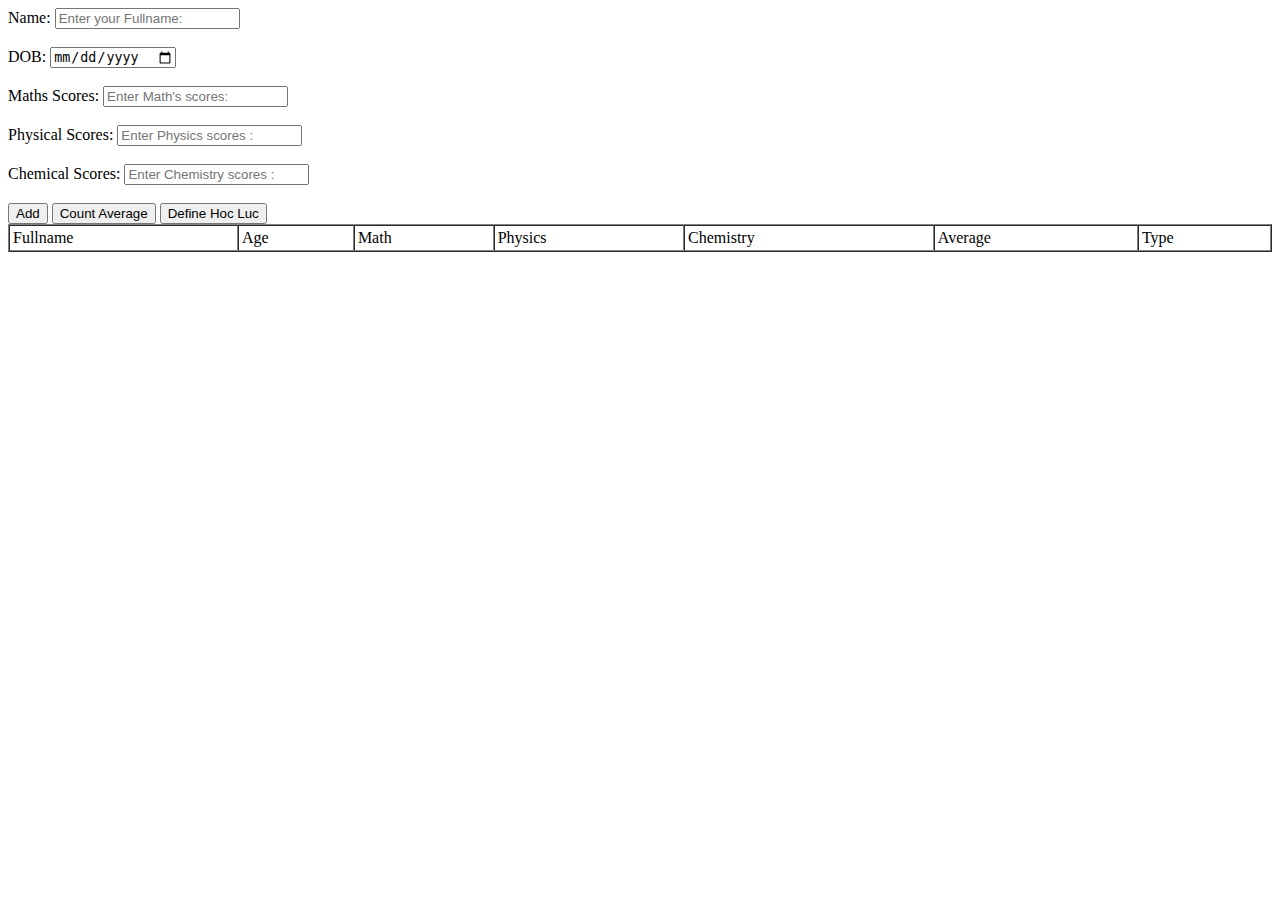
<file: index.html>
<!DOCTYPE html>
<html lang="en">
  <head>
    <meta charset="UTF-8" />
    <meta http-equiv="X-UA-Compatible" content="IE=edge" />
    <meta name="viewport" content="width=device-width, initial-scale=1.0" />
    <title>ASM2JS</title>
    <script src="https://ajax.googleapis.com/ajax/libs/jquery/3.7.1/jquery.min.js"></script>
    <script src="index.js"></script>

  </head>

  <body>
    <div class="container" >
      <label for="name">Name:</label>
      <input type="text" id="name" placeholder="Enter your Fullname: " />

      <br /><br />
      <label for="dob">DOB:</label>
      <input type="date" id="year"  />

      <br /><br />
      <label for="toan">Maths Scores:</label>
      <input type="number"  id="toan" placeholder="Enter Math's scores: " />

      <br /><br />
      <label for="ly">Physical Scores:</label>
      <input type="number"  id="ly" placeholder="Enter Physics scores : " />

      <br /><br />
      <label for="hoa">Chemical Scores:</label>
      <input type="number"  id="hoa" placeholder="Enter Chemistry scores : " />

      <br /><br />
      <input id="addButton" type="button"  value="Add" />
      <input id="averageButton" type="button" value="Count Average" />
      <input id="hocLucButton" type="button" value="Define Hoc Luc" />
    </div>

    <table border="1px" cellspacing="0" cellpadding="3%" style="width: 100%">
      <thead>
        <tr>
          <td>Fullname</td>
          <td>Age</td>
          <td>Math</td>
          <td>Physics</td>
          <td>Chemistry</td>
          <td>Average</td>
          <td>Type</td>
        </tr>
      </thead>
      <tbody id="mytable"></tbody>
    </table>
    <script>
      $(document).ready(function () {
        $("#addButton").click(Add);
        $("#averageButton").click(countAverage);
        $("#hocLucButton").click(hocLuc);
      });
    </script>
  </body>
</html>
</file>
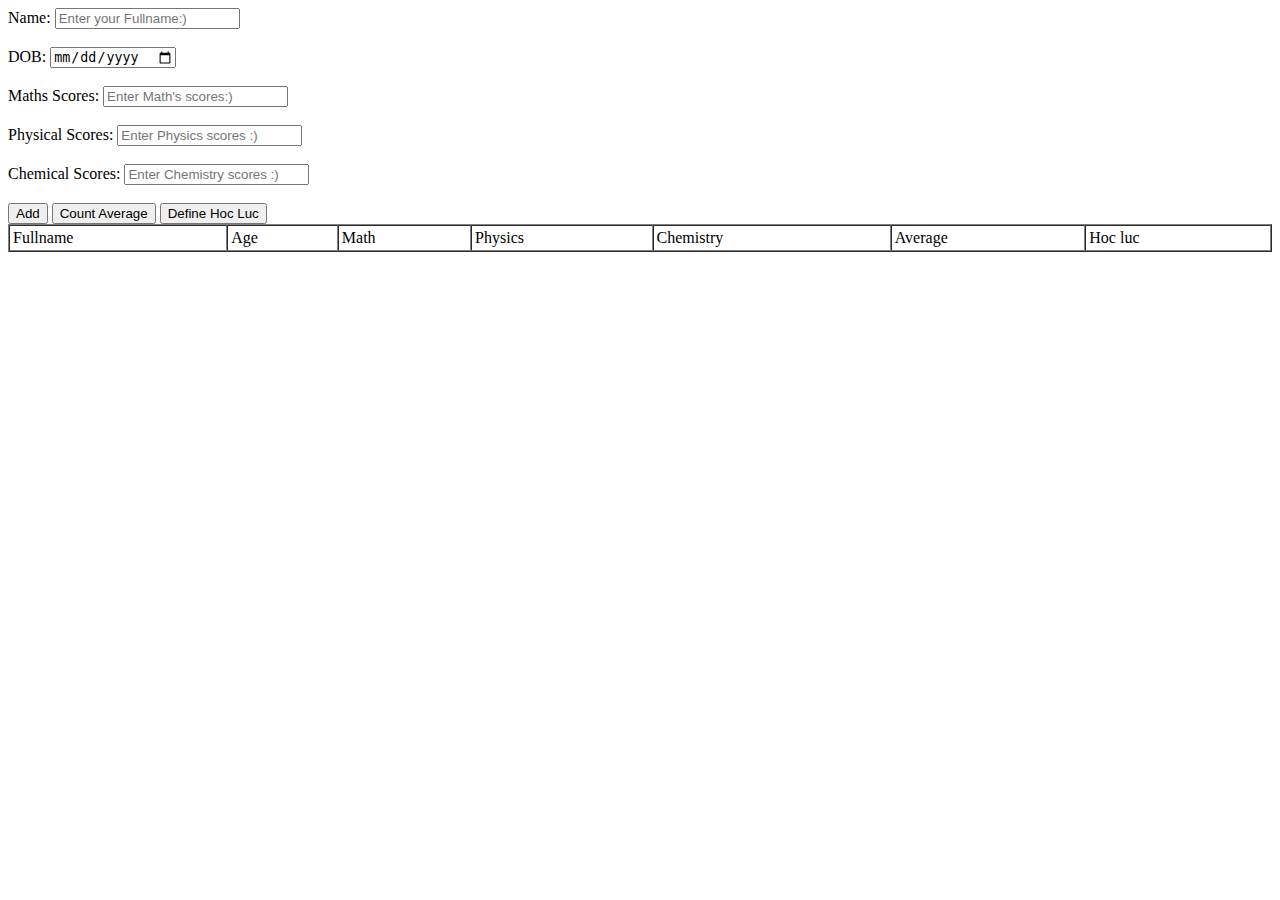
<file: ASM2/index.html>
<!DOCTYPE html>
<html lang="en">
  <head>
    <meta charset="UTF-8" />
    <meta http-equiv="X-UA-Compatible" content="IE=edge" />
    <meta name="viewport" content="width=device-width, initial-scale=1.0" />
    <title>ASM2JS</title>
    <script src="index.js"></script>
  </head>

  <body>
    <form class="container">
        <label for="name">Name:</label>
        <input
          type="text"
          id="name"
          placeholder="Enter your Fullname:) "
        /><br /><br />
        <label for="dob">DOB:</label>
        <input type="date" id="year" /><br /><br />
        <label for="toan">Maths Scores:</label>
        <input
          type="number"
          id="toan"
          placeholder="Enter Math's scores:) "
        /><br /><br />
        <label for="ly">Physical Scores:</label>
        <input
          type="number"
          id="ly"
          placeholder="Enter Physics scores :) "
        /><br /><br />
        <label for="hoa">Chemical Scores:</label>
        <input
          type="number"
          id="hoa"
          placeholder="Enter Chemistry scores :) "
        /><br /><br />
        <input type="button" value="Add" onclick="Add()" />
        <input
          step="display : none;"
          type="button"
          value="Count Average"
          onclick="Average()"
        />
        <input type="button" value="Define Hoc Luc" onclick="hocLuc()" />
    </form>

    <table border="1px" cellspacing="0" cellpadding="3%" style="width: 100%">
      <thead>
        <tr>
          <td>Fullname</td>
          <td>Age</td>
          <td>Math</td>
          <td>Physics</td>
          <td>Chemistry</td>
          <td>Average</td>
          <td>Hoc luc</td>
        </tr>
      </thead>
      <tbody id="mytable"></tbody>
    </table>
  </body>
</html>
</file>
